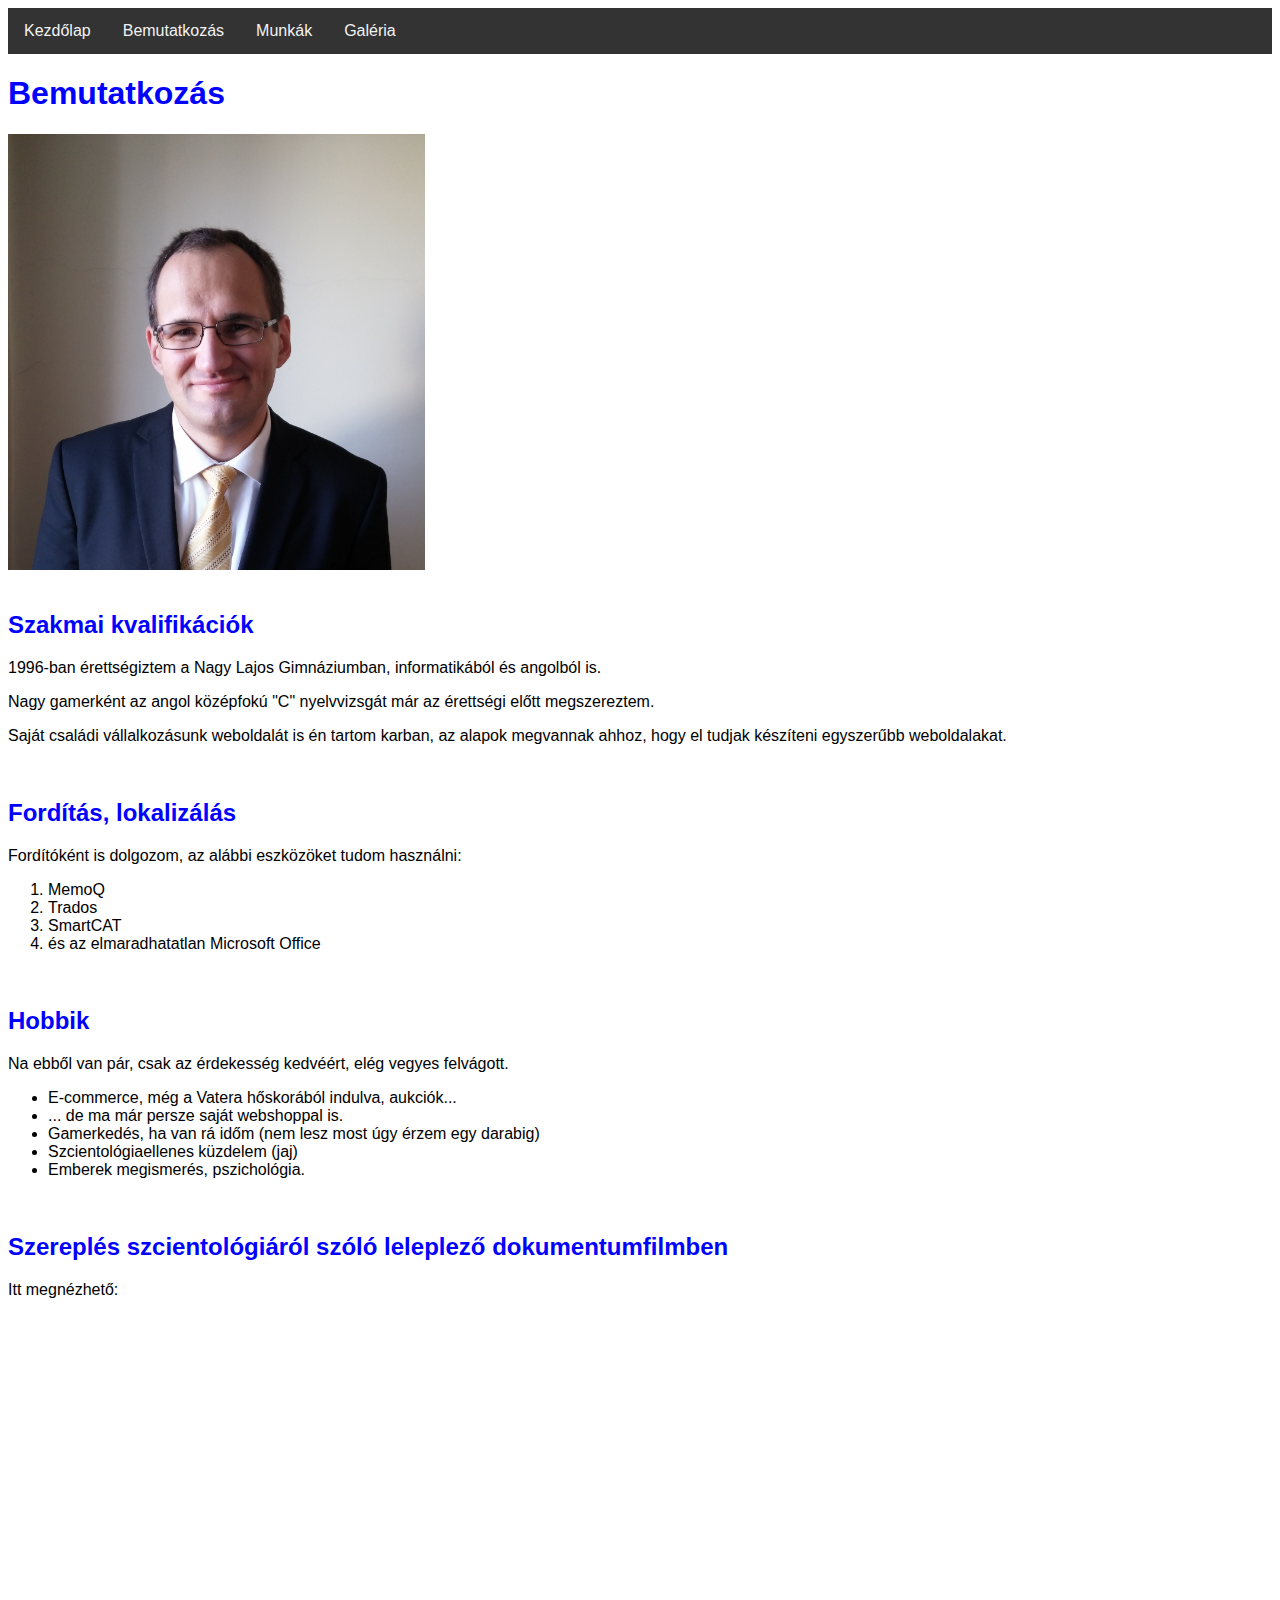
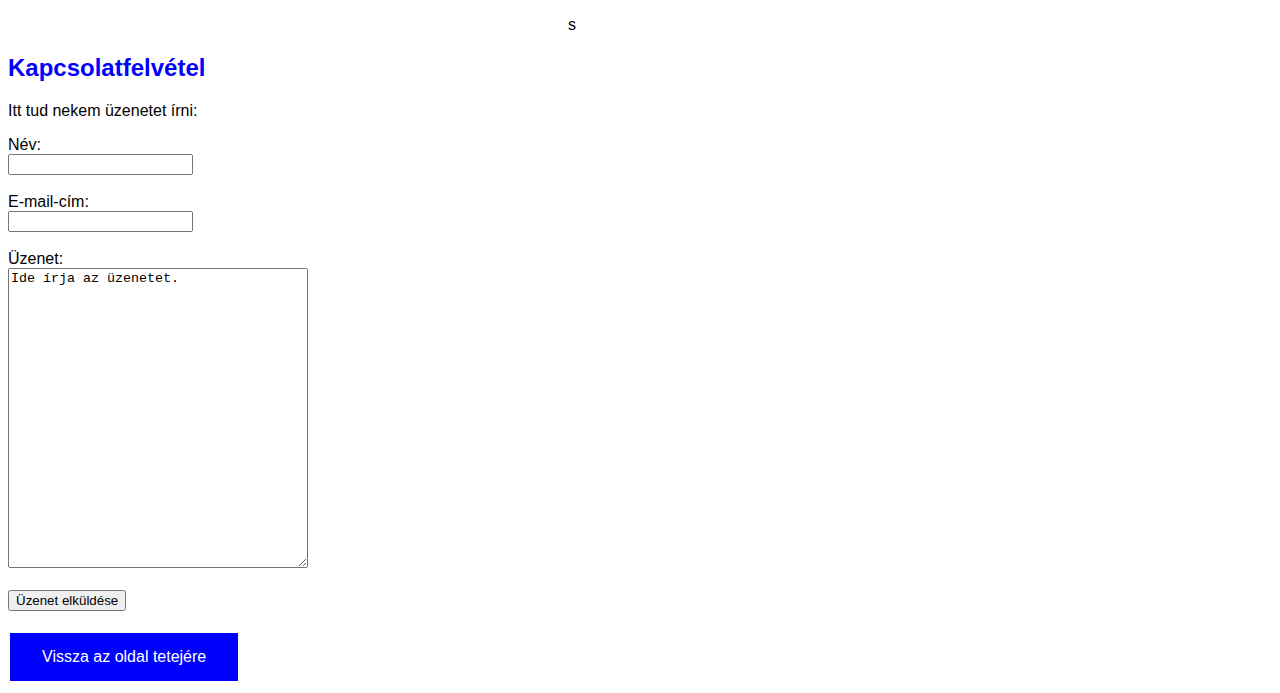
<file: about.html>
<!DOCTYPE html>
<html lang="en">

<head>
    <meta charset="UTF-8">
    <meta name="viewport" content="width=device-width, initial-scale=1.0">
    <link rel="stylesheet" href="css/main.css">
    <title>Bemutatkozás</title>
</head>

<body>
    <nav class="topnav" name="top">
        <a href="index.html">Kezdőlap</a>
        <a href="about.html">Bemutatkozás</a>
        <a href="works.html">Munkák</a>
        <a href="gallery.html">Galéria</a>
    </nav>
    <header>
        <h1>Bemutatkozás</h1>
    </header>
    <main>
        <section>
            <img src="images/self.jpg" alt="" width=33%>
            <br>
            <br>
        </section>
        <section>
            <article>
                <h2>Szakmai kvalifikációk</h2>
                <p>1996-ban érettségiztem a Nagy Lajos Gimnáziumban, informatikából és angolból is.</p>
                <p>Nagy gamerként az angol középfokú "C" nyelvvizsgát már az érettségi előtt megszereztem.</p>
                <p>Saját családi vállalkozásunk weboldalát is én tartom karban, az alapok megvannak ahhoz, hogy el
                    tudjak készíteni egyszerűbb weboldalakat. </p>
                <br>
            </article>
            <article>
                <h2>Fordítás, lokalizálás</h2>
                <p>Fordítóként is dolgozom, az alábbi eszközöket tudom használni:</p>
                <ol>
                    <li>MemoQ</li>
                    <li>Trados</li>
                    <li>SmartCAT</li>
                    <li>és az elmaradhatatlan Microsoft Office</li>
                </ol>
                <br>
            </article>
            <article>
                <h2>Hobbik</h2>
                <p>Na ebből van pár, csak az érdekesség kedvéért, elég vegyes felvágott.</p>
                <ul>
                    <li>E-commerce, még a Vatera hőskorából indulva, aukciók...</li>
                    <li>... de ma már persze saját webshoppal is.</li>
                    <li>Gamerkedés, ha van rá időm (nem lesz most úgy érzem egy darabig)</li>
                    <li>Szcientológiaellenes küzdelem (jaj)</li>
                    <li>Emberek megismerés, pszichológia.</li>
                </ul>
                <br>
            </article>
            <section>
                <h2>Szereplés szcientológiáról szóló leleplező dokumentumfilmben</h2>
                <p>Itt megnézhető:</p>
                <iframe width="560" height="315" src="https://www.youtube.com/embed/tWNuOPEVk0U" frameborder="0" allow="accelerometer; autoplay; clipboard-write; encrypted-media; gyroscope; picture-in-picture" allowfullscreen></iframe>s
            </section>
            <section>
                <h2>Kapcsolatfelvétel</h2>
                <p>Itt tud nekem üzenetet írni:</p>
                <form>
                    <label for="name">Név:</label><br>
                    <input type="text" id="name" name="name" minlength="5" required><br><br>
                    <label for="email">E-mail-cím:</label><br>
                    <input type="email" id="email" name="email" required><br><br>
                    <label for="text">Üzenet:</label><br>
                    <textarea name="message" style="width:300px; height:300px;" minlength="20"
                        required>Ide írja az üzenetet.</textarea><br><br>
                    <input type="submit" value="Üzenet elküldése"><br><br>
                </form>
            </section>
    </main>
    <footer>
        <button class="button" onclick="window.location.href='#top'">Vissza az oldal tetejére</button>
    </footer>
</body>

</html>
</file>
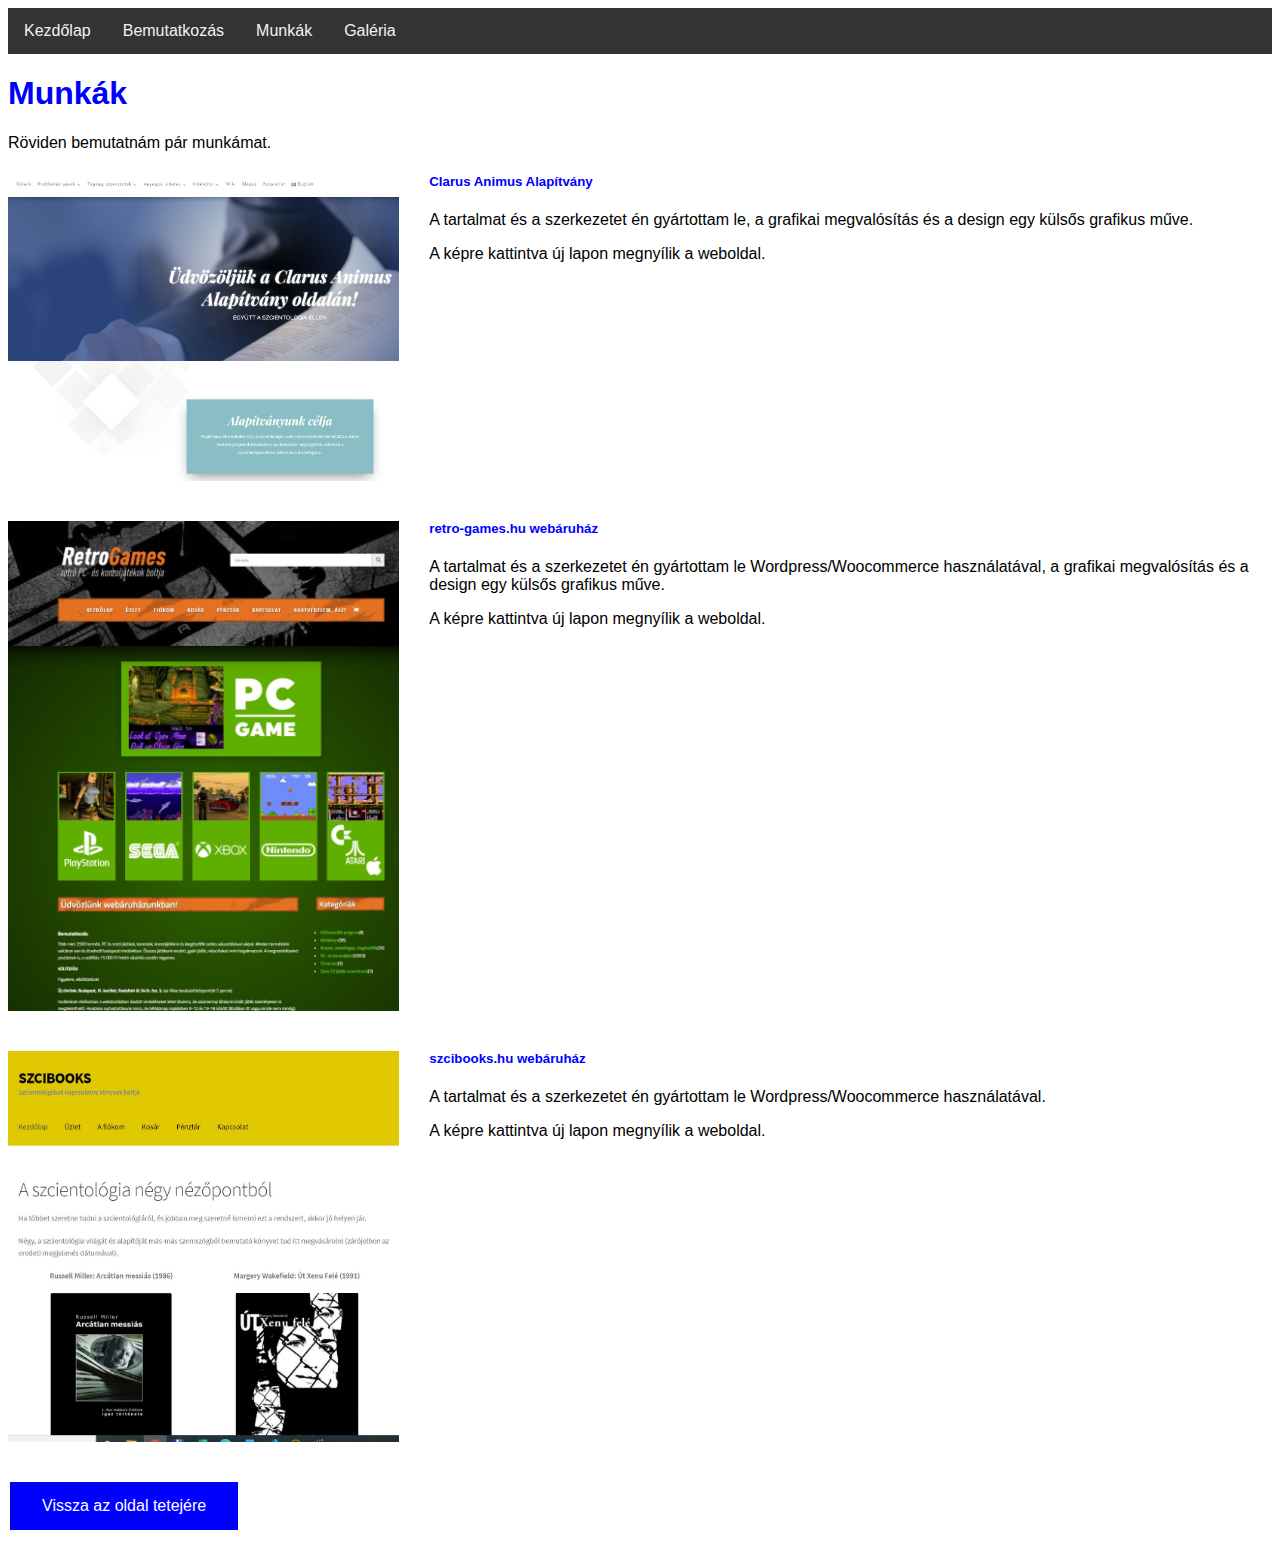
<file: works.html>
<!DOCTYPE html>
<html lang="en">

<head>
    <meta charset="UTF-8">
    <meta name="viewport" content="width=device-width, initial-scale=1.0">
    <link rel="stylesheet" href="css/main.css">
    <title>Munkák</title>
</head>

<body>
    <nav class="topnav" name="top">
        <a href="index.html">Kezdőlap</a>
        <a href="about.html">Bemutatkozás</a>
        <a href="works.html">Munkák</a>
        <a href="gallery.html">Galéria</a>
    </nav>
    <header>
        <h1>Munkák</h1>
        <p>Röviden bemutatnám pár munkámat.</p>
    </header>
    <main>
        <section>
            <a href="https://clarusanimus.eu/" target="_blank"> <img class="works" src="/images/ca.jpg"
                    alt="Clarus Animus Alapítvány"></a>
            <div class="works2">
                <h5>Clarus Animus Alapítvány</h5>
                <p>A tartalmat és a szerkezetet én gyártottam le, a grafikai megvalósítás és a design egy külsős
                    grafikus műve.</p>
                <p>A képre kattintva új lapon megnyílik a weboldal.</p>
            </div>
            <br style="clear: both;">
            <br>
        </section>
        <section>
            <a href="https://retro-games.hu/" target="_blank"> <img class="works" src="images/rg.jpg"
                    alt="retro-games.hu"></a>
            <div class="works2">
                <h5>retro-games.hu webáruház</h5>
                <p>A tartalmat és a szerkezetet én gyártottam le Wordpress/Woocommerce használatával, a grafikai megvalósítás és a design egy külsős
                    grafikus műve.</p>
                <p>A képre kattintva új lapon megnyílik a weboldal.</p>
            </div>
            <br style="clear: both;">
            <br>
        </section>
        <section>
            <a href="https://szcibooks.hu/" target="_blank"> <img class="works" src="images/szcibooks.jpg"
                    alt="szcibooks.hu"></a>
            <div class="works2">
                <h5>szcibooks.hu webáruház</h5>
                <p>A tartalmat és a szerkezetet én gyártottam le Wordpress/Woocommerce használatával.</p>
                <p>A képre kattintva új lapon megnyílik a weboldal.</p>
            </div>
            <br style="clear: both;">
            <br>
        </section>
        <br>
    </main>
    <footer>
        <button class="button" onclick="window.location.href='#top'">Vissza az oldal tetejére</button>
    </footer>
</body>

</html>
</file>
<file: css/main.css>
h1 {
    color: blue;
    text-align: left;
  }

h2 {
    color: blue;
    text-align: left;
  }

h3 {
    color: blue;
    text-align: center;
    padding-top: 35px;
  }

h4 {
    color: blue;
    text-align: center;
  }

h5 {
    color: blue;
    text-align: left;
}

.topnav {
  overflow: hidden;
  background-color: #333;
}

.topnav a {
  float: left;
  display: block;
  color: #f2f2f2;
  text-align: center;
  padding: 14px 16px;
  text-decoration: none;
}

.topnav a:hover {
  background-color: #ddd;
  color: black;
}

.column {
    float: left;
    width: 30%;
    background-color: gray;
    border: 15px solid lightblue;
    padding: 50px;
    margin: 20px;
  }

  .row:after {
    content: "";
    display: table;
    clear: both;
  }
  
  @media screen and (max-width: 600px) {
    .column {
      width: 100%;
    } 
  }

body {
    font-family: Tahoma, Geneva, sans-serif;
  }

.button {
    background-color: blue;
    border: none;
    color: white;
    padding: 15px 32px;
    text-align: center;
    text-decoration: none;
    display: inline-block;
    font-size: 16px;
    margin: 4px 2px;
    cursor: pointer;
  }

.center {
    display: block;
    margin-left: auto;
    margin-right: auto;
    width: 50%;
  }

.portrait {
    display: block;
    margin-left: auto;
    margin-right: auto;
    width: 300px;
  }

  .works
  {
    float: left;
    width: 33.33%;
    padding-right: 30px;
  }

  @media screen and (max-width: 600px) {
    .works {
      width: 100%;
    } 
  }

  div.gallery img {
    width: 100%;
    height: auto;
    box-shadow: 8px 8px grey;
  }
  
  div.desc {
    padding: 15px;
    text-align: center;
  }
  
  * {
    box-sizing: border-box;
  }
  
  .responsive {
    float: left;
    margin: 10px;
    width: 30%;
   }
  
  @media only screen and (max-width: 500px) {
    .responsive {
      width: 100%;
    }
  }
  
  .clearfix:after {
    content: "";
    display: table;
    clear: both;
  }
</file>
